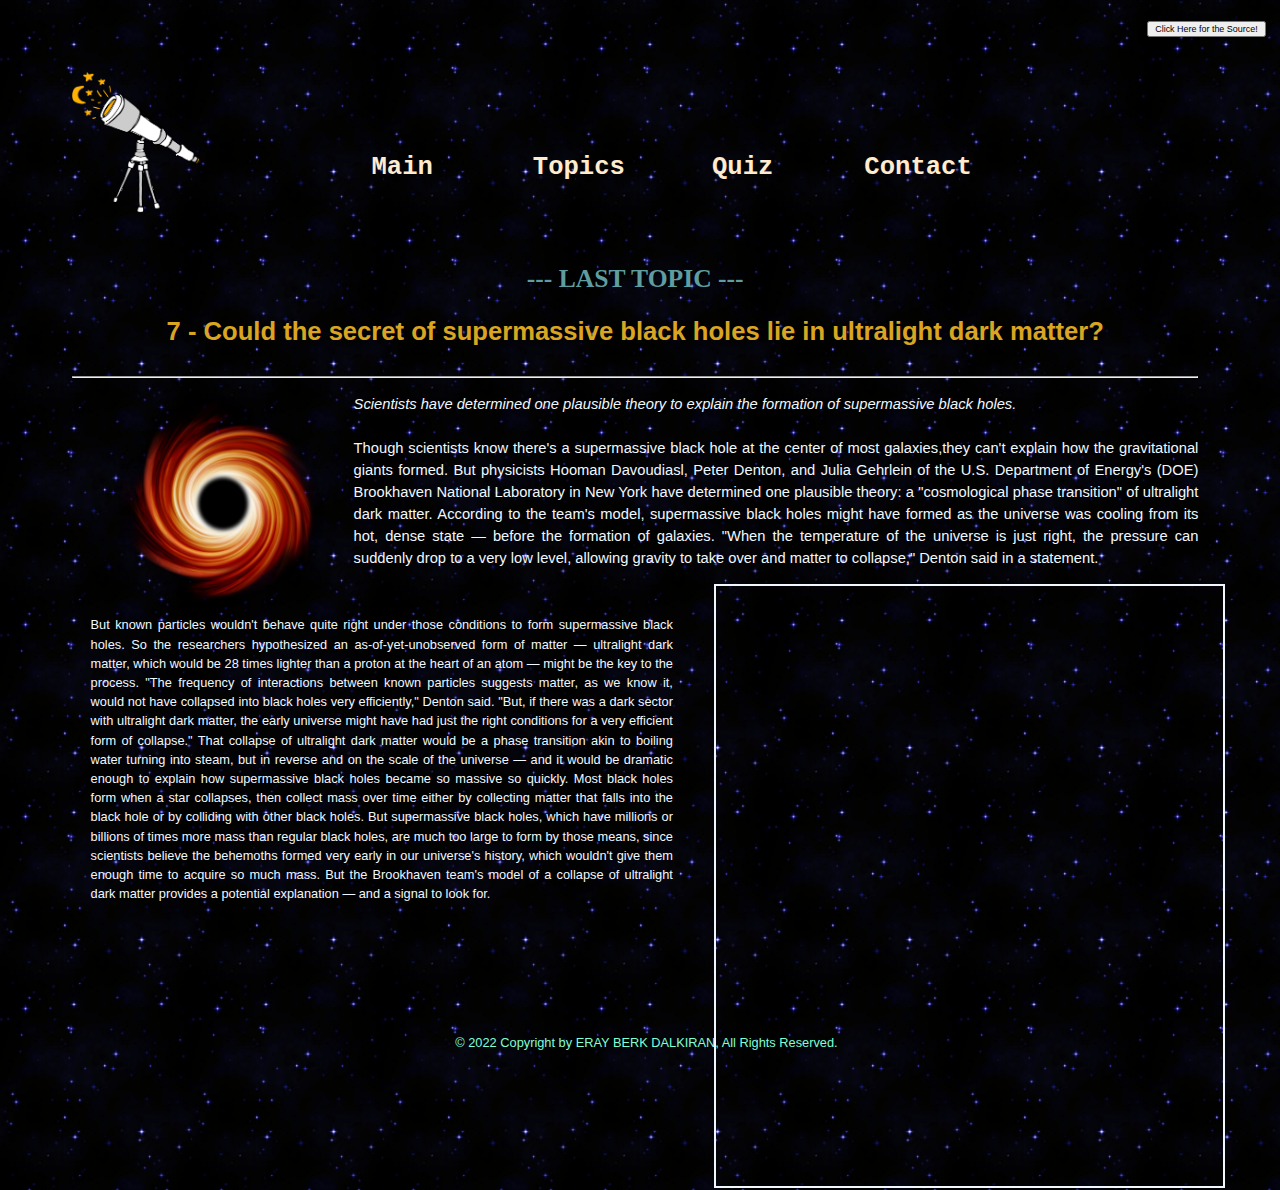
<file: index.html>
<!DOCTYPE html>
<html lang="en">
<head>
    <meta charset="UTF-8">
    <meta http-equiv="X-UA-Compatible" content="IE=edge">
    <meta name="viewport" content="width=device-width, initial-scale=1.0">
    
    <link rel="icon" type="image/x-icon" href="images/favicon.ico">
    <link rel="stylesheet" href="style.css">
    <title>ErayBD's Blog Page</title>
</head>

<body>

    <div class="header">
        <!--TELESCOPE LOGO-->
        <div class="logo">
            <a href="index.html"><img id="telescope"
            src="images/telescope.png" alt="telescope picture" title="Go to Main"></a>
        </div>

        <!--MENU-->
        <div class="menu">
            <a href="index.html"><h1 title="Go to Main" style="margin-left: 12%;" id="menuIn">Main</h1></a>
            <a href="topics.html"><h1 title="Go to Topics" style="margin-left: 30%;" id="menuIn">Topics</h1></a>
            <a href="quiz.html"><h1 title="Go to Quiz" style="margin-left: 50%;" id="menuIn">Quiz</h1></a>
            <a href="contact.html"><h1 title="Go to Contact" style="margin-left: 67%;" id="menuIn">Contact</h1></a>
        </div>

        <div style="height: auto;" id="sourceLink">
            <a href="https://www.space.com/supermassive-black-holes-formed-ultralight-dark-matter"><p id="sourceLinkP" style="margin-left: 92%; padding-right: 3%; font-size: 1.5vw; display: none; color: goldenrod; position: absolute;">Link!</p></a>
            <button style="margin-left: 89%; margin-top: 1%; position: absolute; font-size: 0.7vw; cursor: pointer; cursor: pointer;" id="buttonLink" type="button" onclick="document.getElementById('sourceLinkP').style.display='block'; document.getElementById('buttonLink').style.display='none'; ">Click Here for the Source!</button>
        </div>
        
    </div>

    <!--CONTENT - LAST TOPIC-->
    <div class="content_first">
        <h1 style="margin: 0px; text-align: center; color: cadetblue; font-size: 2vw;">
            --- LAST TOPIC ---</h1>
            <h1 style="padding: 0px; margin: 0px; margin-top: 2%; color: goldenrod; padding-bottom: 2%; font-family: 'Trebuchet MS', 'Lucida Sans Unicode', 'Lucida Grande', 'Lucida Sans', Arial, sans-serif; text-align: center; font-size: 2vw;">7 - Could the secret of supermassive black holes lie in ultralight dark matter?</h1><hr>
        
        <!-- Content Picture -->
        <div><img id="content_picture" title="Black Hole" src="images/topic7_blackhole.png" alt="black hole image"></div>

        <!-- Text -->
        <p style="padding-left: 25%; font-size: 1.15vw;">
        <i>Scientists have determined one plausible theory to explain the formation of supermassive black holes.</i><br><br>
        Though scientists know there's a supermassive black hole at the center of most galaxies,they can't explain how the
        gravitational giants formed.  But physicists Hooman Davoudiasl, Peter Denton, and Julia Gehrlein of the U.S. Department
        of Energy's (DOE) Brookhaven National Laboratory in New York have determined one plausible theory: a "cosmological phase
        transition" of ultralight dark matter. According to the team's model, supermassive black holes might have formed as the
        universe was cooling from its hot, dense state — before the formation of galaxies. "When the temperature of the universe
        is just right, the pressure can suddenly drop to a very low level, allowing gravity to take over and matter to collapse,"
        Denton said in a statement.</p>

        <!-- Content with Video -->
        <div style="position: absolute;" class="content_second">
            <p style="padding-top: 5%; padding: 3%; font-size: 1vw;">But known particles wouldn't behave quite right under those conditions to form supermassive black holes. So the researchers hypothesized an as-of-yet-unobserved form of matter — ultralight dark matter, which would be 28 times lighter than a proton at the heart of an atom — might be the key to the process.

                "The frequency of interactions between known particles suggests matter, as we know it, would not have collapsed into black holes very efficiently," Denton said. "But, if there was a dark sector with ultralight dark matter, the early universe might have had just the right conditions for a very efficient form of collapse." 
                
                That collapse of ultralight dark matter would be a phase transition akin to boiling water turning into steam, but in reverse and on the scale of the universe — and it would be dramatic enough to explain how supermassive black holes became so massive so quickly.
                
                Most black holes form when a star collapses, then collect mass over time either by collecting matter that falls into the black hole or by colliding with other black holes. 
                
                But supermassive black holes, which have millions or billions of times more mass than regular black holes, are much too large to form by those means, since scientists believe the behemoths formed very early in our universe's history, which wouldn't give them enough time to acquire so much mass. But the Brookhaven team's model of a collapse of ultralight dark matter provides a potential explanation — and a signal to look for.</p>

        </div>

        <div class="video">
            <iframe  width="100%" height="100%" src="https://www.youtube.com/embed/kOEDG3j1bjs" title="YouTube video player" frameborder="0" allow="accelerometer; autoplay; clipboard-write; encrypted-media; gyroscope; picture-in-picture" allowfullscreen></iframe>
        </div>

        

        <div style=" margin-left: 26%; margin-top: 37%; padding-bottom: 2%; font-size: 1vw; text-align: center;" class=footer>
            <p style="color: aquamarine; text-align: center; font-size: 1vw;">© 2022 Copyright by ERAY BERK DALKIRAN, All Rights Reserved.</p>
        </div>
        


        
    </div>

    




    


    <script src="https://ajax.googleapis.com/ajax/libs/jquery/3.6.0/jquery.min.js"></script>
    <script src="scripts.js">

    </script>
</body>
</html>
</file>
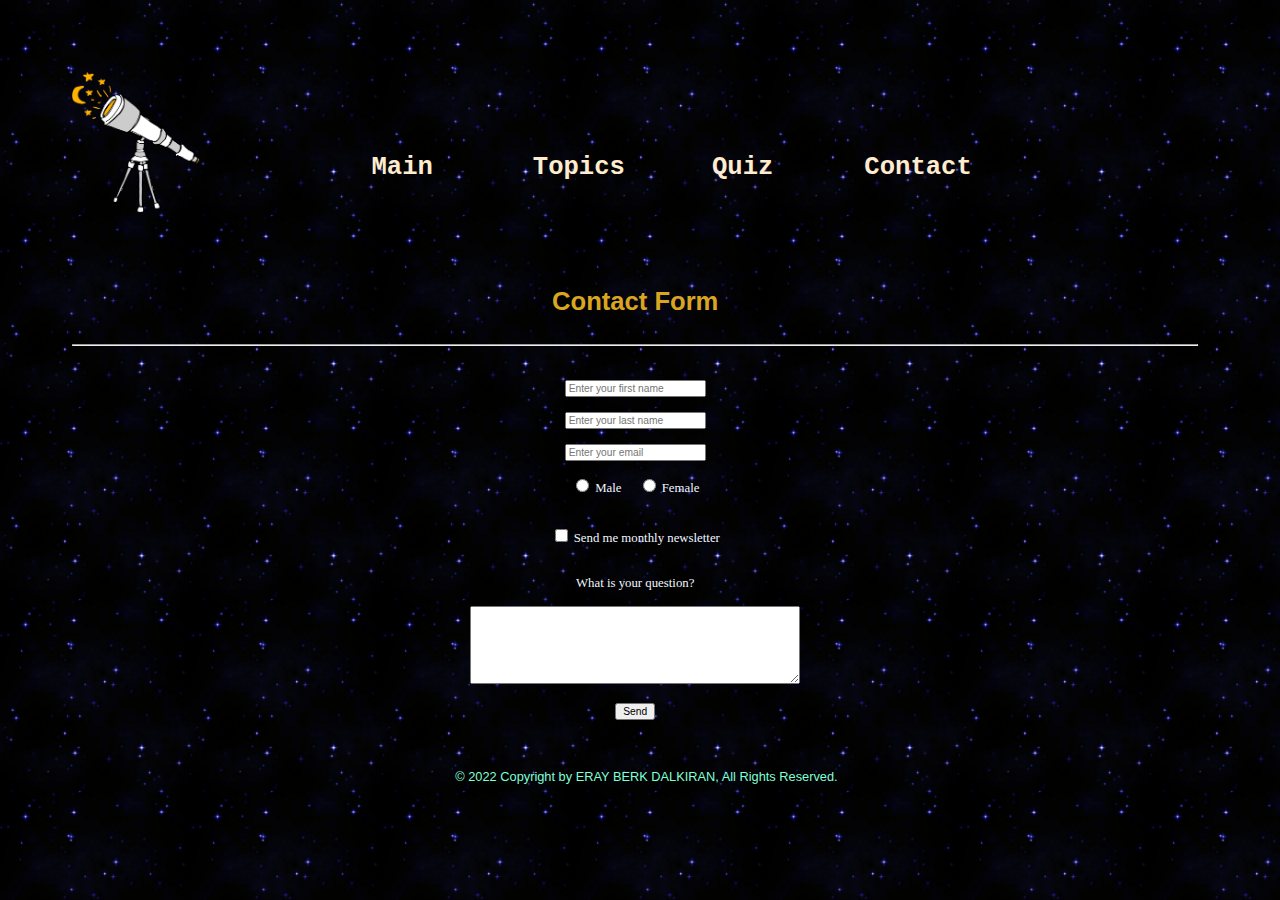
<file: contact.html>
<!DOCTYPE html>
<html lang="en">
<head>
    <meta charset="UTF-8">
    <meta http-equiv="X-UA-Compatible" content="IE=edge">
    <meta name="viewport" content="width=device-width, initial-scale=1.0">
    
    <link rel="icon" type="image/x-icon" href="images/favicon.ico">
    <link rel="stylesheet" href="style.css">
    <title>ErayBD's Blog Page</title>
</head>

<body>

    <!--TELESCOPE LOGO-->
    <div class="logo">
        <a href="index.html"><img id="telescope"
        src="images/telescope.png" alt="telescope picture" title="Go to Main"></a>
    </div>

    <!--MENU-->
    <div class="menu">
        <a href="index.html"><h1 title="Go to Main" style="margin-left: 12%;" id="menuIn">Main</h1></a>
        <a href="topics.html"><h1 title="Go to Topics" style="margin-left: 30%;" id="menuIn">Topics</h1></a>
        <a href="quiz.html"><h1 title="Go to Quiz" style="margin-left: 50%;" id="menuIn">Quiz</h1></a>
        <a href="contact.html"><h1 title="Go to Contact" style="margin-left: 67%;" id="menuIn">Contact</h1></a>
    </div>
    
    

    <!--CONTACT-->
    <div class="content_first">
        
        <div class="contact" style="text-align: center; font-size: 1vw;">
            <h1 style="padding: 0px; margin: 0px; margin-top: 2%; color: goldenrod; padding-bottom: 2%; font-family: 'Trebuchet MS', 'Lucida Sans Unicode', 'Lucida Grande', 'Lucida Sans', Arial, sans-serif;">Contact Form</h1><hr>
            <form style="margin-top: 3%; color: aliceblue;" onsubmit="return false">
                <input style="font-size: 0.8vw;" type="text" placeholder="Enter your first name" id="firstName"><br><br>
                <input style="font-size: 0.8vw;" type="text" placeholder="Enter your last name" id="lastName"><br><br>
                <input style="font-size: 0.8vw;" type="email" placeholder="Enter your email" id="email"><br><br>
                <input type="radio" id="male" name="gender"> Male
                &nbsp;&nbsp;&nbsp;
                <input type="radio" id="female" name="gender"> Female<br><br><br>
                <input type="checkbox" id="newsletter" onclick="checkboxFunction()">&nbsp;Send me monthly newsletter<br><br><br>
                <span>What is your question?</span><br><br>
                <textarea style="font-size: 0.8vw;" id="question" rows="6" cols="50"></textarea><br><br>
                <button style="font-size: 0.8vw;" onclick="sendContact()">Send</button>
            </form>

        </div>

        <div style=" margin-left: 26%; padding-bottom: 2%; font-size: 1vw; text-align: center;" class=footer>
            <p style="color: aquamarine; text-align: center; font-size: 1vw;">© 2022 Copyright by ERAY BERK DALKIRAN, All Rights Reserved.</p>
        </div>



        
    </div>




    


    <script src="https://ajax.googleapis.com/ajax/libs/jquery/3.6.0/jquery.min.js"></script>
    <script src="scripts.js">
        
    </script>
</body>
</html>
</file>
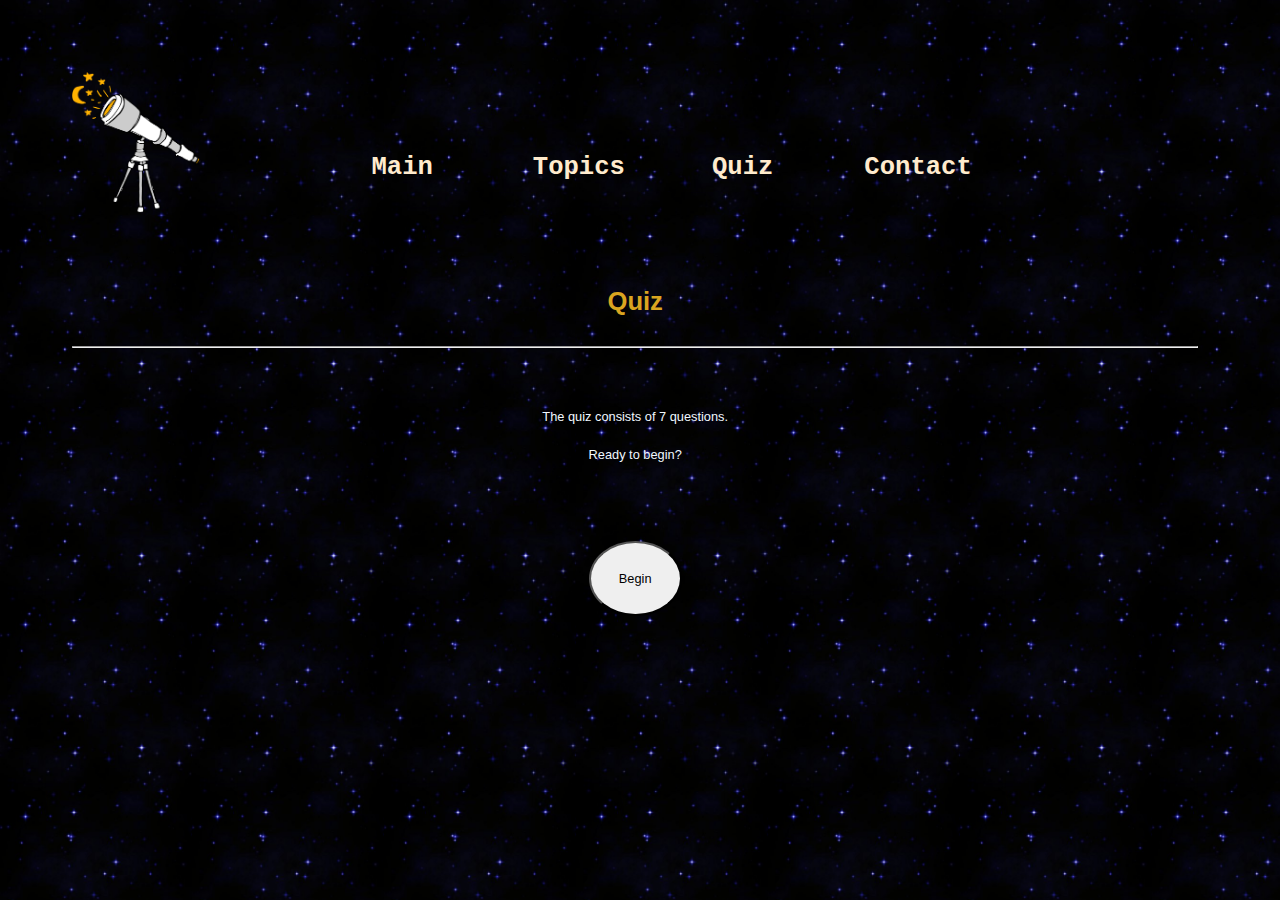
<file: quiz.html>
<!DOCTYPE html>
<html lang="en">
<head>
    <meta charset="UTF-8">
    <meta http-equiv="X-UA-Compatible" content="IE=edge">
    <meta name="viewport" content="width=device-width, initial-scale=1.0">
    
    <link rel="icon" type="image/x-icon" href="images/favicon.ico">
    <link rel="stylesheet" href="style.css">
    <title>ErayBD's Blog Page</title>
</head>

<body>

    <div class="header">
        <!--TELESCOPE LOGO-->
        <div class="logo">
            <a href="index.html"><img id="telescope"
            src="images/telescope.png" alt="telescope picture" title="Go to Main"></a>
        </div>

        <!--MENU-->
        <div class="menu">
            <a href="index.html"><h1 title="Go to Main" style="margin-left: 12%;" id="menuIn">Main</h1></a>
            <a href="topics.html"><h1 title="Go to Topics" style="margin-left: 30%;" id="menuIn">Topics</h1></a>
            <a href="quiz.html"><h1 title="Go to Quiz" style="margin-left: 50%;" id="menuIn">Quiz</h1></a>
            <a href="contact.html"><h1 title="Go to Contact" style="margin-left: 67%;" id="menuIn">Contact</h1></a>
        </div>
        
    </div>

    <!--CONTENT - LAST TOPIC-->
    <div class="content_first">
        <h1 style="padding: 0px; margin: 0px; margin-top: 2%; color: goldenrod; padding-bottom: 2%; font-family: 'Trebuchet MS', 'Lucida Sans Unicode', 'Lucida Grande', 'Lucida Sans', Arial, sans-serif; text-align: center; font-size: 2vw;">Quiz</h1><hr>
        
        <div class="questions">
            <div id="q1" style="width: 100%; height: 14%;">
                <h1 style="padding: 0px; margin: 0px; margin-top: 2%; color: goldenrod; padding-bottom: 2%; font-family: 'Trebuchet MS', 'Lucida Sans Unicode', 'Lucida Grande', 'Lucida Sans', Arial, sans-serif; text-align: center; font-size: 1.5vw;">1. What is the closest planet to the Sun?<br><br>

                    <button class="qR q1R" style="padding: 1.5%; margin-right: 5%; margin-left: 3%; border-radius: 50%; font-size: 0.8vw;">Mercury</button>
                    <button class="qW q1W" style="padding: 1.5%; margin-right: 5%; border-radius: 50%; font-size: 0.8vw;">Earth</button>
            </div>

            <div id="q2" style="width: 100%; height: 14%; margin-top: 5%;">
                <h1 style="padding: 0px; margin: 0px; margin-top: 2%; color: goldenrod; padding-bottom: 2%; font-family: 'Trebuchet MS', 'Lucida Sans Unicode', 'Lucida Grande', 'Lucida Sans', Arial, sans-serif; text-align: center; font-size: 1.5vw;">2. What is the name of the 2nd biggest planet in our solar system?<br><br>

                    <button class="qW q2W" style="padding: 1.5%; margin-right: 5%; margin-left: 3%; border-radius: 50%; font-size: 0.8vw;">Uranus</button>
                    <button class="qR q2R" style="padding: 1.5%; margin-right: 5%; border-radius: 50%; font-size: 0.8vw;">Saturn</button>
            </div>

            <div id="q3" style="width: 100%; height: 14%; margin-top: 5%">
                <h1 style="padding: 0px; margin: 0px; margin-top: 2%; color: goldenrod; padding-bottom: 2%; font-family: 'Trebuchet MS', 'Lucida Sans Unicode', 'Lucida Grande', 'Lucida Sans', Arial, sans-serif; text-align: center; font-size: 1.5vw;">3. What is the hottest planet in our solar system?<br><br>

                    <button class="qR q3R" style="padding: 1.5%; margin-right: 5%; margin-left: 3%; border-radius: 50%; font-size: 0.8vw;">Venus</button>
                    <button class="qW q3W" style="padding: 1.5%; margin-right: 5%; border-radius: 50%; font-size: 0.8vw;">Jupyter</button>
            </div>

            <div id="q4" style="width: 100%; height: 14%; margin-top: 5%">
                <h1 style="padding: 0px; margin: 0px; margin-top: 2%; color: goldenrod; padding-bottom: 2%; font-family: 'Trebuchet MS', 'Lucida Sans Unicode', 'Lucida Grande', 'Lucida Sans', Arial, sans-serif; text-align: center; font-size: 1.5vw;">4. What planet is famous for its big red spot on it?<br><br>

                    <button class="qW q4W" style="padding: 1.5%; margin-right: 5%; margin-left: 3%; border-radius: 50%; font-size: 0.8vw;">Neptune</button>
                    <button class="qR q4R" style="padding: 1.5%; margin-right: 5%; border-radius: 50%; font-size: 0.8vw;">Jupyter</button>
            </div>

            <div id="q5" style="width: 100%; height: 14%; margin-top: 5%">
                <h1 style="padding: 0px; margin: 0px; margin-top: 2%; color: goldenrod; padding-bottom: 2%; font-family: 'Trebuchet MS', 'Lucida Sans Unicode', 'Lucida Grande', 'Lucida Sans', Arial, sans-serif; text-align: center; font-size: 1.5vw;">5. What planet is famous for the beautiful rings that surround it?<br><br>

                    <button class="qW q5W" style="padding: 1.5%; margin-right: 5%; margin-left: 3%; border-radius: 50%; font-size: 0.8vw;">Venus</button>
                    <button class="qR q5R" style="padding: 1.5%; margin-right: 5%; border-radius: 50%; font-size: 0.8vw;">Saturn</button>
            </div>

            <div id="q6" style="width: 100%; height: 14%; margin-top: 5%">
                <h1 style="padding: 0px; margin: 0px; margin-top: 2%; color: goldenrod; padding-bottom: 2%; font-family: 'Trebuchet MS', 'Lucida Sans Unicode', 'Lucida Grande', 'Lucida Sans', Arial, sans-serif; text-align: center; font-size: 1.5vw;">6. Can humans breathe normally in space as they can on Earth?<br><br>

                    <button class="qR q6R" style="padding: 1.5%; margin-right: 5%; margin-left: 3%; border-radius: 50%; font-size: 0.8vw;">No</button>
                    <button class="qW q6W" style="padding: 1.5%; margin-right: 5%; border-radius: 50%; font-size: 0.8vw;">Yes</button>
            </div>

            <div id="q7" style="width: 100%; height: 14%; margin-top: 5%">
                <h1 style="padding: 0px; margin: 0px; margin-top: 2%; color: goldenrod; padding-bottom: 2%; font-family: 'Trebuchet MS', 'Lucida Sans Unicode', 'Lucida Grande', 'Lucida Sans', Arial, sans-serif; text-align: center; font-size: 1.5vw;">7. Is the sun a star or a planet?<br><br>

                    <button class="qR q7R" style="padding: 1.5%; margin-right: 5%; margin-left: 3%; border-radius: 50%; font-size: 0.8vw;;">A star</button>
                    <button class="qW q7W" style="padding: 1.5%; margin-right: 5%; border-radius: 50%; font-size: 0.8vw;">A planet</button>

                    
            </div>
        
            <div style=" margin-left: 25%; padding-bottom: 2%; font-size: 1vw; text-align: center;" class=footer>
                <p style="color: aquamarine; text-align: center; font-size: 1vw;">© 2022 Copyright by ERAY BERK DALKIRAN, All Rights Reserved.</p>
            </div>

        </div>

        <div style="position: absolute;" id="start">
            <p style="margin: 0px; padding: 0px; text-align: center; margin-top: 5%; font-size: 1vw;">
                The quiz consists of 7 questions.<br><br> Ready to begin?<br><br><br><br><br>
                <button id="quizB" style="font-size: 1vw; padding: 5%; border-radius: 50%;">Begin</button>
            </p>
        </div>
        
        


        
    </div>

    




    


    <script type="text/javascript" src="https://ajax.googleapis.com/ajax/libs/jquery/3.6.0/jquery.min.js"></script>
    
    <script src="scripts.js">
    </script>
</body>
</html>
</file>
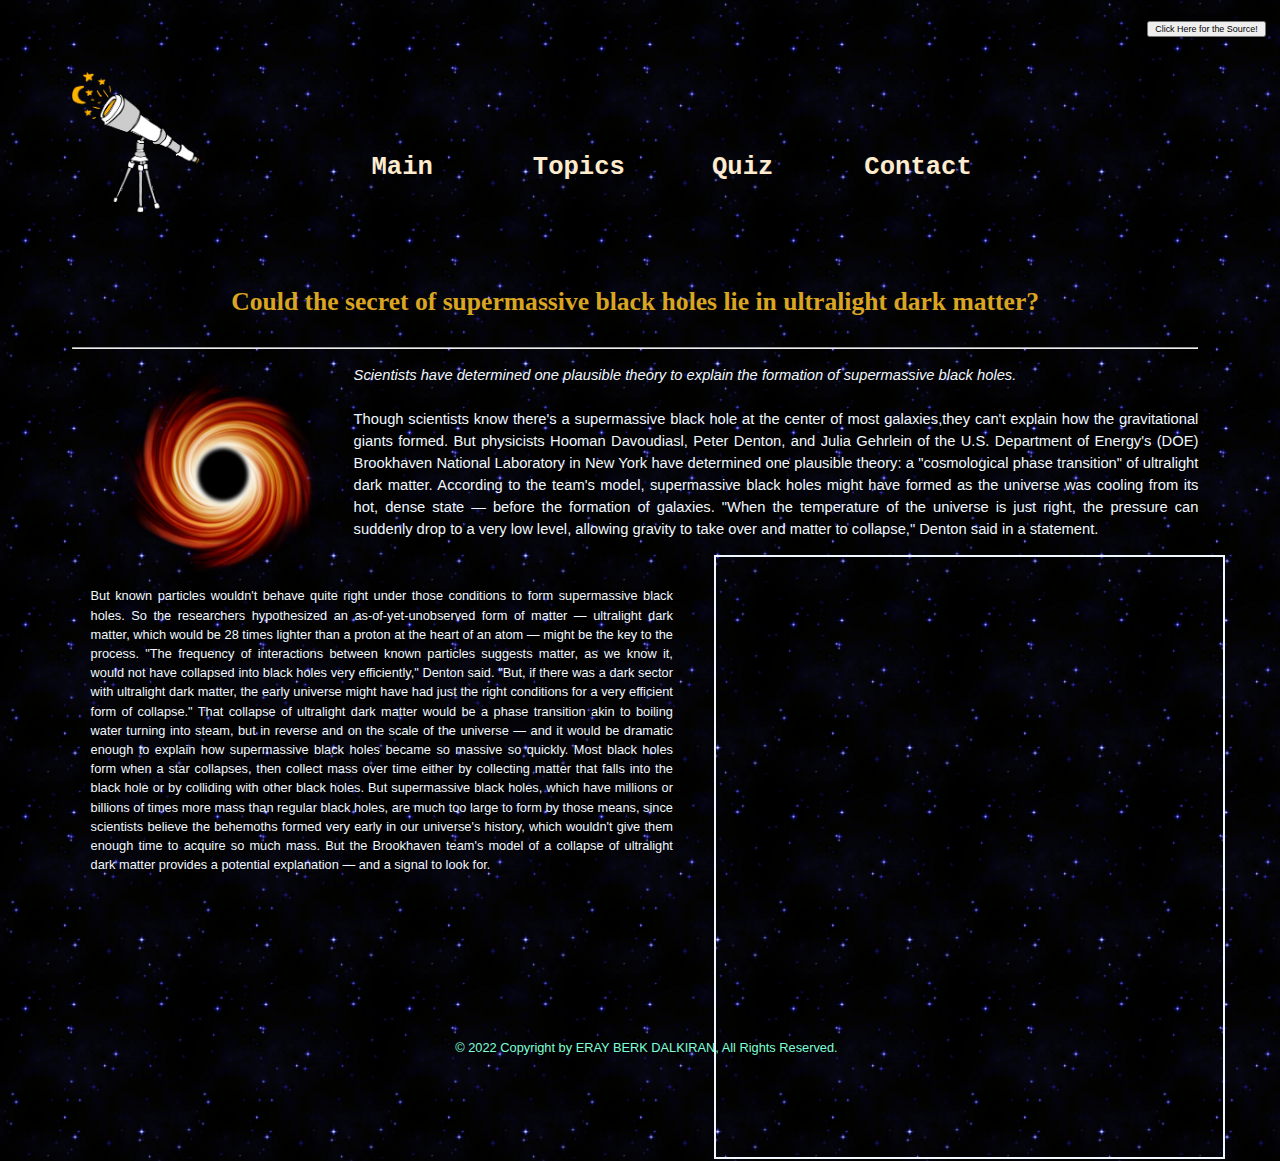
<file: all_topics/topic7.html>
<!DOCTYPE html>
<html lang="en">
<head>
    <meta charset="UTF-8">
    <meta http-equiv="X-UA-Compatible" content="IE=edge">
    <meta name="viewport" content="width=device-width, initial-scale=1.0">
    
    <link rel="icon" type="image/x-icon" href="../images/favicon.ico">
    <link rel="stylesheet" href="../style.css">
    <title>ErayBD's Blog Page</title>
</head>

<body>

    <div class="header">
        <!--TELESCOPE LOGO-->
        <div class="logo">
            <a href="../index.html"><img id="telescope"
            src="../images/telescope.png" alt="telescope picture" title="Go to Main"></a>
        </div>

        <!--MENU-->
        <div class="menu">
            <a href="../index.html"><h1 title="Go to Main" style="margin-left: 12%;" id="menuIn">Main</h1></a>
            <a href="../topics.html"><h1 title="Go to Topics" style="margin-left: 30%;" id="menuIn">Topics</h1></a>
            <a href="../quiz.html"><h1 title="Go to Quiz" style="margin-left: 50%;" id="menuIn">Quiz</h1></a>
            <a href="../contact.html"><h1 title="Go to Contact" style="margin-left: 67%;" id="menuIn">Contact</h1></a>
        </div>

        <div style="height: auto;" id="sourceLink">
            <a href="https://www.space.com/supermassive-black-holes-formed-ultralight-dark-matter"><p id="sourceLinkP" style="margin-left: 92%; padding-right: 3%; font-size: 1.5vw; display: none; color: goldenrod; position: absolute;">Link!</p></a>
            <button style="margin-left: 89%; margin-top: 1%; position: absolute; font-size: 0.7vw; cursor: pointer; font-size: 0.7vw;" id="buttonLink" type="button" onclick="document.getElementById('sourceLinkP').style.display='block'; document.getElementById('buttonLink').style.display='none'; ">Click Here for the Source!</button>
        </div>
        
    </div>

    <!--CONTENT - LAST TOPIC-->
    <div class="content_first">
        <h1 style="margin: 0px; padding: 2%; text-align: center; color: goldenrod; font-size: 2vw;">
        Could the secret of supermassive black holes lie in ultralight dark matter?</h1><hr>
        
        <!-- Content Picture -->
        <div><img id="content_picture" title="Black Hole" src="../images/topic7_blackhole.png" alt="black hole image"></div>

        <!-- Text -->
        <p style="padding-left: 25%; font-size: 1.15vw;">
        <i>Scientists have determined one plausible theory to explain the formation of supermassive black holes.</i><br><br>
        Though scientists know there's a supermassive black hole at the center of most galaxies,they can't explain how the
        gravitational giants formed.  But physicists Hooman Davoudiasl, Peter Denton, and Julia Gehrlein of the U.S. Department
        of Energy's (DOE) Brookhaven National Laboratory in New York have determined one plausible theory: a "cosmological phase
        transition" of ultralight dark matter. According to the team's model, supermassive black holes might have formed as the
        universe was cooling from its hot, dense state — before the formation of galaxies. "When the temperature of the universe
        is just right, the pressure can suddenly drop to a very low level, allowing gravity to take over and matter to collapse,"
        Denton said in a statement.</p>

        <!-- Content with Video -->
        <div style="position: absolute;" class="content_second">
            <p style="padding-top: 5%; padding: 3%; font-size: 1vw;">But known particles wouldn't behave quite right under those conditions to form supermassive black holes. So the researchers hypothesized an as-of-yet-unobserved form of matter — ultralight dark matter, which would be 28 times lighter than a proton at the heart of an atom — might be the key to the process.

                "The frequency of interactions between known particles suggests matter, as we know it, would not have collapsed into black holes very efficiently," Denton said. "But, if there was a dark sector with ultralight dark matter, the early universe might have had just the right conditions for a very efficient form of collapse." 
                
                That collapse of ultralight dark matter would be a phase transition akin to boiling water turning into steam, but in reverse and on the scale of the universe — and it would be dramatic enough to explain how supermassive black holes became so massive so quickly.
                
                Most black holes form when a star collapses, then collect mass over time either by collecting matter that falls into the black hole or by colliding with other black holes. 
                
                But supermassive black holes, which have millions or billions of times more mass than regular black holes, are much too large to form by those means, since scientists believe the behemoths formed very early in our universe's history, which wouldn't give them enough time to acquire so much mass. But the Brookhaven team's model of a collapse of ultralight dark matter provides a potential explanation — and a signal to look for.</p>

        </div>

        <div class="video">
            <iframe  width="100%" height="100%" src="https://www.youtube.com/embed/kOEDG3j1bjs" title="YouTube video player" frameborder="0" allow="accelerometer; autoplay; clipboard-write; encrypted-media; gyroscope; picture-in-picture" allowfullscreen></iframe>
        </div>

        

        <div style=" margin-left: 26%; margin-top: 40%; padding-bottom: 2%; font-size: 1vw; text-align: center;" class=footer>
            <p style="color: aquamarine; text-align: center; font-size: 1vw;">© 2022 Copyright by ERAY BERK DALKIRAN, All Rights Reserved.</p>
        </div>
        


        
    </div>

    




    


    <script src="https://ajax.googleapis.com/ajax/libs/jquery/3.6.0/jquery.min.js"></script>
    <script src="../scripts.js"></script>
</body>
</html>
</file>
<file: style.css>
body {background-image: url("images/background.jpg"); background-size: 15%;}

.logo {
    /* background-color: green; */
    /* border: 2px solid aliceblue; */
    width: 10%; height: auto;
    position: absolute;
    margin-left: 5%; margin-top: 5%;
}

#telescope {width: 100%; height: 100%;}

.menu {
    /* background-color: green; */
    /* border: 2px solid aliceblue; */
    width: 70%; height: 10%;
    position: absolute;
    margin-left: 20%; margin-top: 10%;
}

#menuIn {
    /* background-color: green; */
    /* border: 2px solid aliceblue; */
    text-align: center;
    font-family: 'Courier New', monospace;
    color: blanchedalmond;
    font-size: 2vw;
    position: absolute;
}

#menuIn:hover {color: aqua;}

.content_first {
    /* background-color: green; */
    /* border: 2px solid aliceblue; */
    width: 88%; height: 600px;
    position: absolute;
    margin-left: 5%; margin-top: 20%;

}

#content_picture {
    /* background-color: green; */
    /* border: 2px solid aliceblue; */
    position: absolute;
    width: 21%; height: auto;
    left: 3%;
}

p {
    color: aliceblue;
    font-family: 'Trebuchet MS', 'Lucida Sans Unicode', 'Lucida Grande', 'Lucida Sans', Arial, sans-serif;
    line-height: 1.5;
    text-align: justify;
}

.content_second {
    /* background-color: green; */
    /* border: 2px solid aliceblue; */
    width: 55%; height: 45%;
}

.video {
    /* background-color: green; */
    border: 2px solid aliceblue;
    width: 45%; height: 100%;
    margin-left: 57%;
    position: absolute;
    
}

.footer {
    /* background-color: green; */
    /* border: 2px solid aliceblue; */
    width: 50%; height: 10%;
    padding-top: 3%;
}

.content_topics {
    /* background-color: green; */
    /* border: 2px solid aliceblue; */
    width: 70%; height: 100%;
    position: absolute;
    margin-left: 15%; margin-top: 20%;
}

.topic_1 {
    /* background-color: green; */
    /* border: 2px solid aliceblue; */
    width: 100%; height: 15%;
    
}

.topic_2 {
    /* background-color: green; */
    /* border: 1px solid aliceblue; */

    width: 100%; height: 15%;
    
}

.topic_3 {
    /* background-color: green; */
    /* border: 2px solid aliceblue; */
    width: 100%; height: 15%;
    
    
}

.topic_4 {
    /* background-color: green; */
    /* border: 2px solid aliceblue; */
    width: 100%; height: 15%;

    
}

.topic_5 {
    /* background-color: green; */
    /* border: 2px solid aliceblue; */
    width: 100%; height: 15%;
    
    
}

.topic_6 {
    /* background-color: green; */
    /* border: 2px solid aliceblue; */
    width: 100%; height: 15%;
    
    
}

.contact {
    /* background-color: green; */
    /* border: 2px solid aliceblue; */
    width: 100%; height: auto;
}

#start {
    /* background-color: green; */
    /* border: 2px solid aliceblue; */
    width: 50%; height: 500px;
    margin-left: 25%; margin-top: 2%;
    /* display: none; */
}

#quizB:hover {
    transition-duration: 1s;
    cursor: pointer;
    text-decoration: none;
    display: inline-block;
    border: 2px solid #008CBA;
    background-color: #008CBA;
    color: white;
}

.questions {
    /* background-color: green; */
    /* border: 2px solid aliceblue; */
    width: 88%; height: auto;
    position: absolute;
    margin-left: 6%; margin-top: 2%;
    display: none;

}

.qR {border: none;}

.qW {border: none;}

.qR:hover {
    transition-duration: 1s;
    cursor: pointer;
    text-decoration: none;
    display: inline-block;
    border: 5px solid #008CBA;
    background-color: #008CBA;
    color: white;
}

.qW:hover {
    transition-duration: 1s;
    cursor: pointer;
    text-decoration: none;
    display: inline-block;
    border: 5px solid #008CBA;
    background-color: #008CBA;
    color: white;
}
</file>
